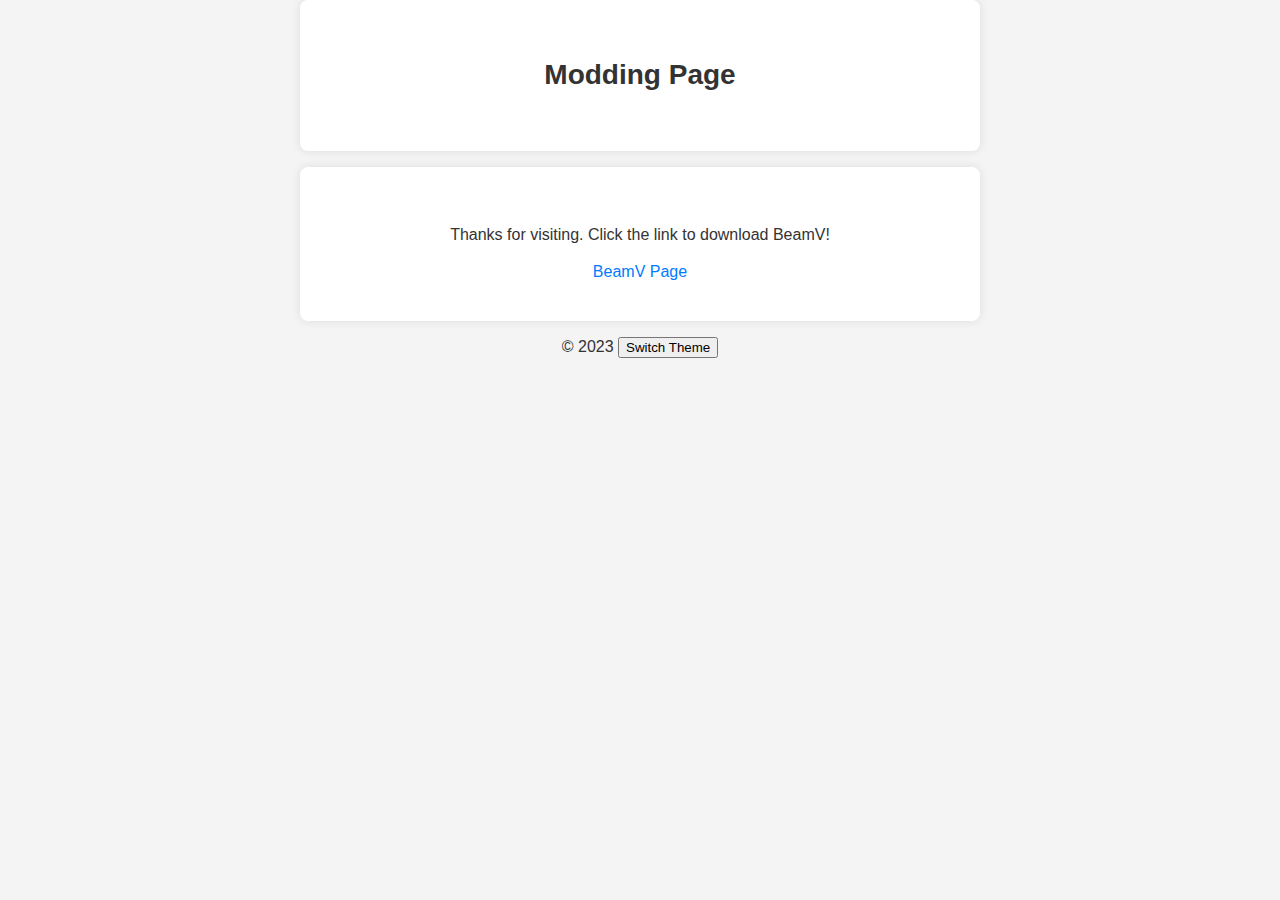
<file: modding.html>
<!DOCTYPE html>
<html>
<head>
	
  <title>Modding</title>
  <link id="theme-style" rel="stylesheet" type="text/css">
</head>
<body>
	<header>
		<div class="container centered">
		<h1>Modding Page</h1>
	</header>
	<p></p>

	<div class="container centered">
			<p>Thanks for visiting. Click the link to download BeamV!</p>
	<a href="https://blenux.github.io\beamv.html">BeamV Page</a>
	</div>
	
	<script src="script.js"></script>

	<p></p>
	
	<footer>
		&copy; 2023
		<button id="toggle-button" class="toggle-button">Switch Theme</button>
	  </footer>
</body>
</html>
</file>
